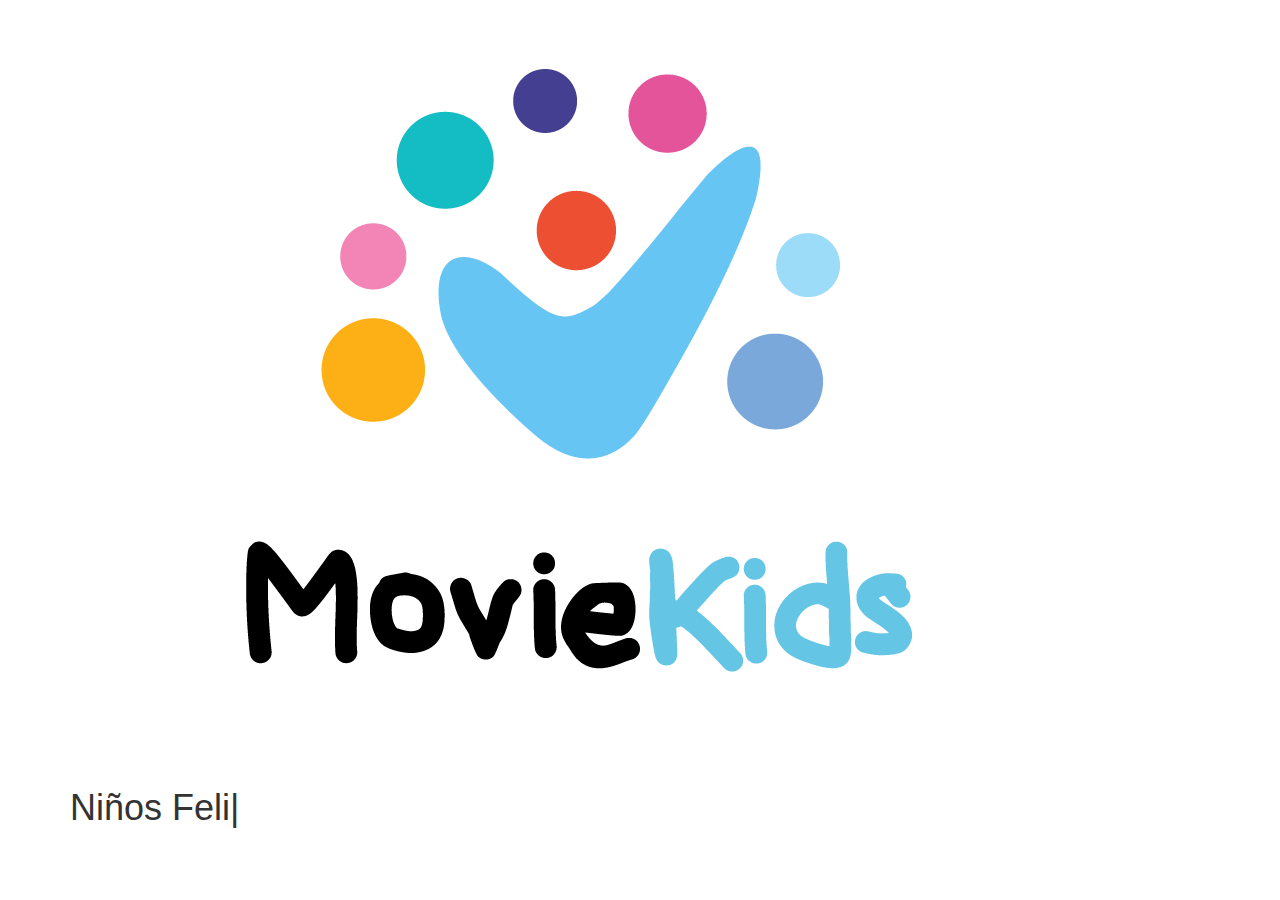
<file: index.html>
<!DOCTYPE html>
<html>

<head>
  <meta charset="utf-8" />
  <meta http-equiv="X-UA-Compatible" content="IE=edge">
  <meta name="viewport" content="width=device-width, initial-scale=1">
  <title>MovieKids</title>
  <!-- Logo en browser tab -->
  <link rel="shortcut icon" href="assets/img/tab-logo.png">
  <!-- Framework Bootstrap enlazado -->
  <link rel="stylesheet" href="vendors/bootstrap/css/bootstrap.min.css">
  <!-- Icons Materialize -->
  <link href="https://fonts.googleapis.com/icon?family=Material+Icons" rel="stylesheet">
  <!-- Hoja de estilo CSS enlazada -->
  <link rel="stylesheet" href="css/main.css">
</head>
<!-- start splash view-->
<body class="view-splash">
  <div class="container">
    <img class="logo" src="assets/img/logo.png" alt="MovieKids">
    <h1>
      <span id="typed"></span>
    </h1>
  </div>
  <!-- end splash view -->

  <!-- Librería Jquery enlazada -->
  <script src="vendors/jquery/jquery-3.2.1.min.js"></script>
  <!-- Archivo Jquery de Bootstrap enlazado -->
  <script src="vendors/bootstrap/js/bootstrap.min.js"></script>
  <!-- Archivo typed.js -->
  <script src="vendors/js/typed.js"></script>
  <!-- Archivo JS enlazado-->
  <script src="js/app.js"></script>
</body>

</html>
</file>
<file: css/main.css>
/* Paletas de colores
  #ffaa00 ---> orange
  #ff7baa ---> hotpink
  #0ec1c2 ---> darkturquoise (intenso)
  #434288 ---> darkslateblue
  #fa488c ---> hotpink (intenso)
  #fe4212 ---> orangered
  #20c9f3 ---> deepskyblue
  #82dff8 ---> lightskyblue
  #65a8d8 ---> cornflowerblue
  #1ac9e5 ---> darkturquoise
  */
* {
  margin: 0;
  padding: 0;
  box-sizing: border-box;
}
</file>
